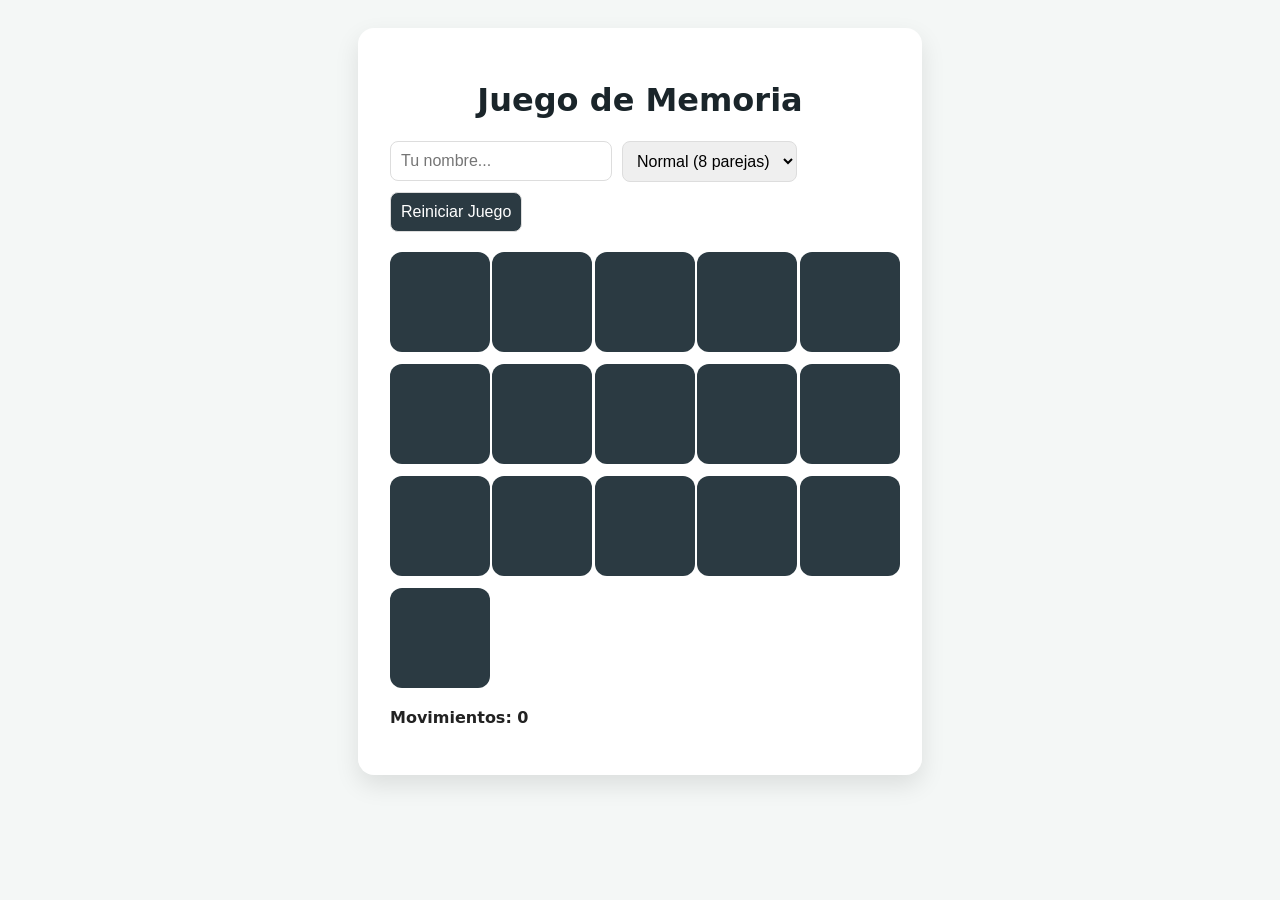
<file: index.html>
<!DOCTYPE html>
<html lang="es">
<head>
    <meta charset="UTF-8">
    <meta name="viewport" content="width=device-width, initial-scale=1.0">
    <title>Juego de Memoria</title>
    <link rel="stylesheet" href="styles.css">
</head>
<body>
    <div id="app">
        <h1>Juego de Memoria</h1>
        
        <div class="fila">
            <input id="nombre" placeholder="Tu nombre...">
            <select id="dificultad">
                <option value="4">Fácil (4 parejas)</option>
                <option value="8" selected>Normal (8 parejas)</option>
                <option value="12">Difícil (12 parejas)</option>
            </select>
            <button id="reiniciar">Reiniciar Juego</button>
        </div>

        <div id="tablero"></div>
        
        <p id="info">Movimientos: <span id="contador">0</span></p>
        <p id="mensaje"></p>
    </div>
    
    <script src="app.js"></script>
</body>
</html>
</file>
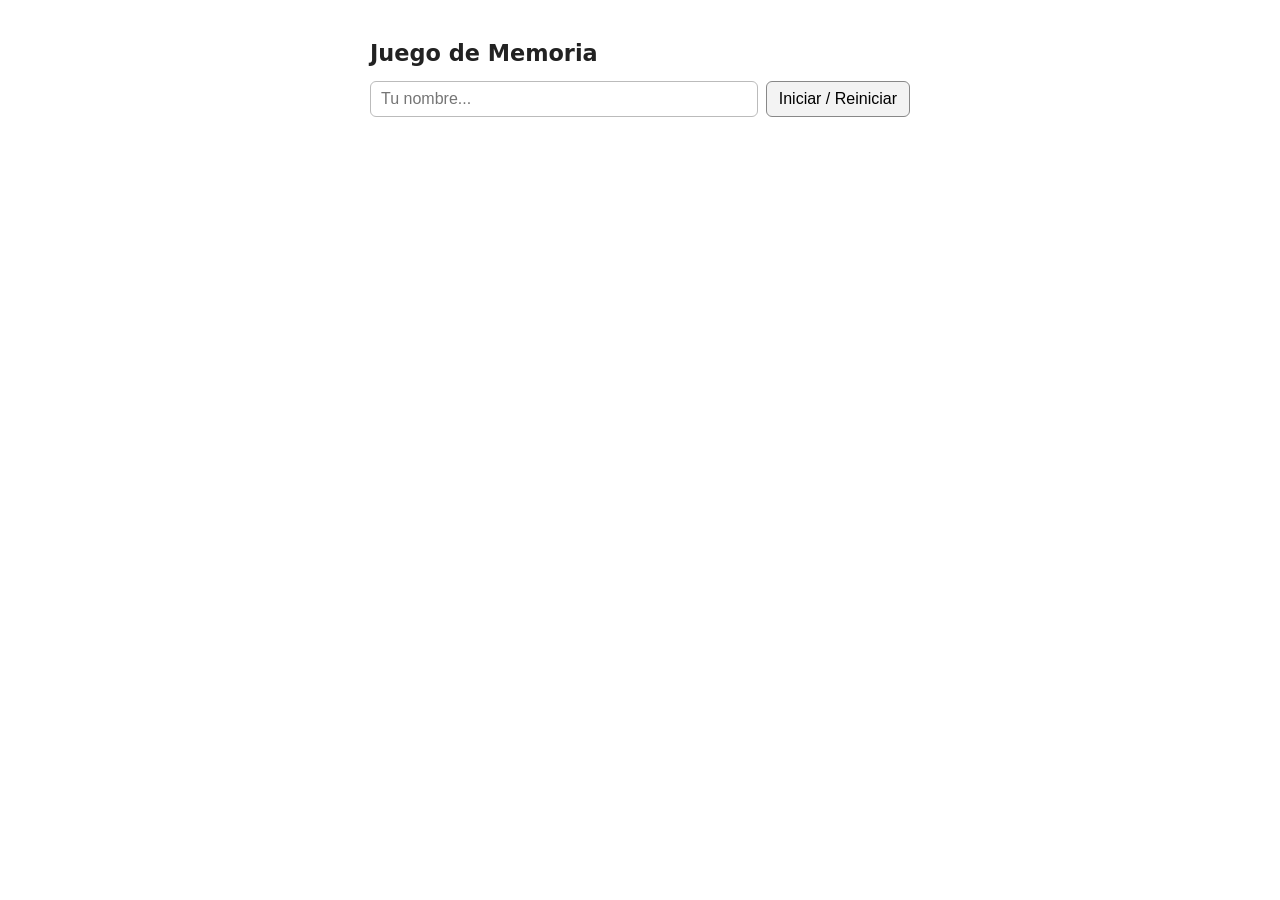
<file: parte2_corregido.html>
<!DOCTYPE html>
<html lang="es">
<head>
<meta charset="UTF-8">
<meta name="viewport" content="width=device-width, initial-scale=1.0">
<title>Juego de Memoria — versión auditada y corregida</title>
<style>
  body{font-family:system-ui,sans-serif;max-width:540px;margin:40px auto;padding:0 16px;color:#222}
  h1{font-size:1.4rem}
  .fila{display:flex;gap:8px;margin-bottom:16px}
  input{flex:1;padding:8px 10px;font-size:1rem;border:1px solid #bbb;border-radius:6px}
  button{padding:8px 12px;font-size:1rem;cursor:pointer;border:1px solid #888;border-radius:6px;background:#f3f3f3}
  #tablero{display:grid;grid-template-columns:repeat(4,1fr);gap:10px;margin-top:8px}
  .carta{aspect-ratio:1;display:flex;align-items:center;justify-content:center;
    font-size:1.8rem;background:#2b3a42;color:#fff;border-radius:10px;cursor:pointer;user-select:none}
  .carta.volteada{background:#e8eef0;color:#222}
  .carta.encontrada{background:#cdebd7;color:#222;cursor:default}
  #movimientos{color:#666;font-size:.9rem;margin-top:14px}
  #mensaje{font-size:1.1rem;font-weight:600;margin-top:8px}
</style>
</head>
<body>
<h1>Juego de Memoria</h1>

<div class="fila">
  <input id="nombre" placeholder="Tu nombre...">
  <button id="iniciar">Iniciar / Reiniciar</button>
</div>

<div id="tablero"></div>
<p id="movimientos"></p>
<p id="mensaje"></p>

<script>
  const EMOJIS = ['🍎', '🚀', '🐱', '🌵', '🎲', '🎧', '⚽', '🍕'];
  let cartas = [];      
  let volteadas = [];   
  let movimientos = 0;
  let nombre = '';
  let timerId = null; // FIX (Rendimiento): Declaramos el timer globalmente para controlarlo.

  const tablero = document.getElementById('tablero');

  function sanitizar(texto) {
    const div = document.createElement('div');
    div.textContent = texto;
    return div.innerHTML;
  }

  document.getElementById('iniciar').addEventListener('click', function () {
    nombre = sanitizar(document.getElementById('nombre').value);
    
    // FIX (Rendimiento/Arquitectura): Si el usuario reinicia mientras las cartas se muestran, matamos el proceso.
    if (timerId) { clearTimeout(timerId); timerId = null; }
    
    cartas = [];
    EMOJIS.forEach(function (e) {
      cartas.push({ emoji: e, encontrada: false });
      cartas.push({ emoji: e, encontrada: false });
    });
    cartas.sort(function () { return Math.random() - 0.5; });
    volteadas = [];
    movimientos = 0;
    document.getElementById('mensaje').textContent = '';
    render();
  });

  function render() {
    tablero.innerHTML = '';
    for (let i = 0; i < cartas.length; i++) {
      const div = document.createElement('div');
      div.className = 'carta';
      div.dataset.indice = i;
      div.textContent = cartas[i].encontrada ? cartas[i].emoji : '?';
      div.addEventListener('click', function () {
        voltearCarta(div);
      });
      tablero.appendChild(div);
    }
    document.getElementById('movimientos').textContent = 'Movimientos: ' + movimientos;
  }

  function voltearCarta(div) {
    const i = Number(div.dataset.indice);

    // BUG (Funcional): Sin bloqueo, el usuario podía saturar el juego con clics.
    // FIX (Lógica): Guardas para evitar clics múltiples o en cartas resueltas.
    // BUG (Funcional/Condición de carrera): Los clics durante el setTimeout no se bloqueaban.
    // FIX: La validación volteadas.length >= 2 bloquea el tablero durante la espera del timer.
    if (cartas[i].encontrada || volteadas.includes(i) || volteadas.length >= 2) return;

    div.textContent = cartas[i].emoji;
    div.classList.add('volteada');
    volteadas.push(i);

    if (volteadas.length === 2) {
      movimientos++;
      document.getElementById('movimientos').textContent = 'Movimientos: ' + movimientos;
      const [a, b] = volteadas;

      // BUG (Arquitectura): Lectura del DOM para lógica (divs[a].textContent).
      // FIX (Arquitectura): Comparación basada en la Fuente Única de Verdad (cartas[i].emoji).
      if (cartas[a].emoji === cartas[b].emoji) {
        cartas[a].encontrada = true;
        cartas[b].encontrada = true;
        tablero.children[a].classList.add('encontrada');
        tablero.children[b].classList.add('encontrada');
        volteadas = [];
        revisarVictoria();
      } else {
        // FIX (Rendimiento/Arquitectura): Guardamos el ID del timer para poder cancelarlo si se reinicia.
        timerId = setTimeout(() => {
          tablero.children[a].textContent = '?';
          tablero.children[b].textContent = '?';
          tablero.children[a].classList.remove('volteada');
          tablero.children[b].classList.remove('volteada');
          volteadas = [];
          timerId = null; 
        }, 800);
      }
    }
  }

  function revisarVictoria() {
    if (cartas.every(c => c.encontrada)) {
      // BUG (Seguridad): innerHTML con datos de usuario es vector de ataque XSS.
      // FIX (Seguridad): Usamos textContent para forzar texto plano.
      document.getElementById('mensaje').textContent = '¡Ganaste, ' + nombre + '! 🎉';
    }
  }
</script>
</body>
</html>
</file>
<file: styles.css>
#tablero {
    display: grid;
    grid-template-columns: repeat(4, 100px);
    gap: 10px;
    margin-bottom: 20px;
}
.carta {
    width: 100px;
    height: 100px;
    background-color: #33424a;
    display: flex;
    align-items: center;
    justify-content: center;
    font-size: 2rem;
    cursor: pointer;
    border-radius: 8px;
}
.carta.revelada { background-color: #edeae1; }

.fila {
    display: flex;
    gap: 10px;
    margin-bottom: 20px;
    align-items: center;
}
#tablero {
    display: grid;
    grid-template-columns: repeat(auto-fit, minmax(100px, 1fr));
    gap: 10px;
    margin-bottom: 20px;
    max-width: 600px;
}

.carta.encontrada { 
    background-color: #a8e063; 
    cursor: default; 
}

/* Paleta de colores moderna */
:root {
    --bg-color: #f4f7f6;
    --card-back: #2b3a42;
    --card-front: #e8eef0;
    --success: #6cc67b;
    --text: #222;
}

body {
    font-family: 'Segoe UI', system-ui, sans-serif;
    background-color: var(--bg-color);
    color: var(--text);
    display: flex;
    justify-content: center;
    padding: 20px;
}

#app {
    background: white;
    padding: 2rem;
    border-radius: 16px;
    box-shadow: 0 10px 25px rgba(0,0,0,0.1);
    width: 100%;
    max-width: 500px;
}

h1 { text-align: center; color: #1a252a; }

.fila {
    display: flex;
    gap: 10px;
    margin-bottom: 20px;
    flex-wrap: wrap;
}

input, select, button {
    padding: 10px;
    border: 1px solid #ddd;
    border-radius: 8px;
    font-size: 1rem;
}

button {
    background-color: var(--card-back);
    color: white;
    cursor: pointer;
    transition: transform 0.1s, background 0.3s;
}

button:hover { background-color: #3e5460; }
button:active { transform: scale(0.98); }

#tablero {
    display: grid;
    grid-template-columns: repeat(auto-fit, minmax(80px, 1fr));
    gap: 12px;
    margin-top: 20px;
}

.carta {
    aspect-ratio: 1;
    background-color: var(--card-back);
    display: flex;
    align-items: center;
    justify-content: center;
    font-size: 2rem;
    cursor: pointer;
    border-radius: 12px;
    transition: transform 0.3s, background-color 0.3s;
    user-select: none;
}

.carta.revelada {
    background-color: var(--card-front);
    transform: rotateY(180deg);
}

.carta.encontrada {
    background-color: var(--success);
    cursor: default;
}

#info { font-weight: bold; margin-top: 20px; }
#mensaje { color: var(--success); font-weight: bold; margin-top: 10px; }
</file>
